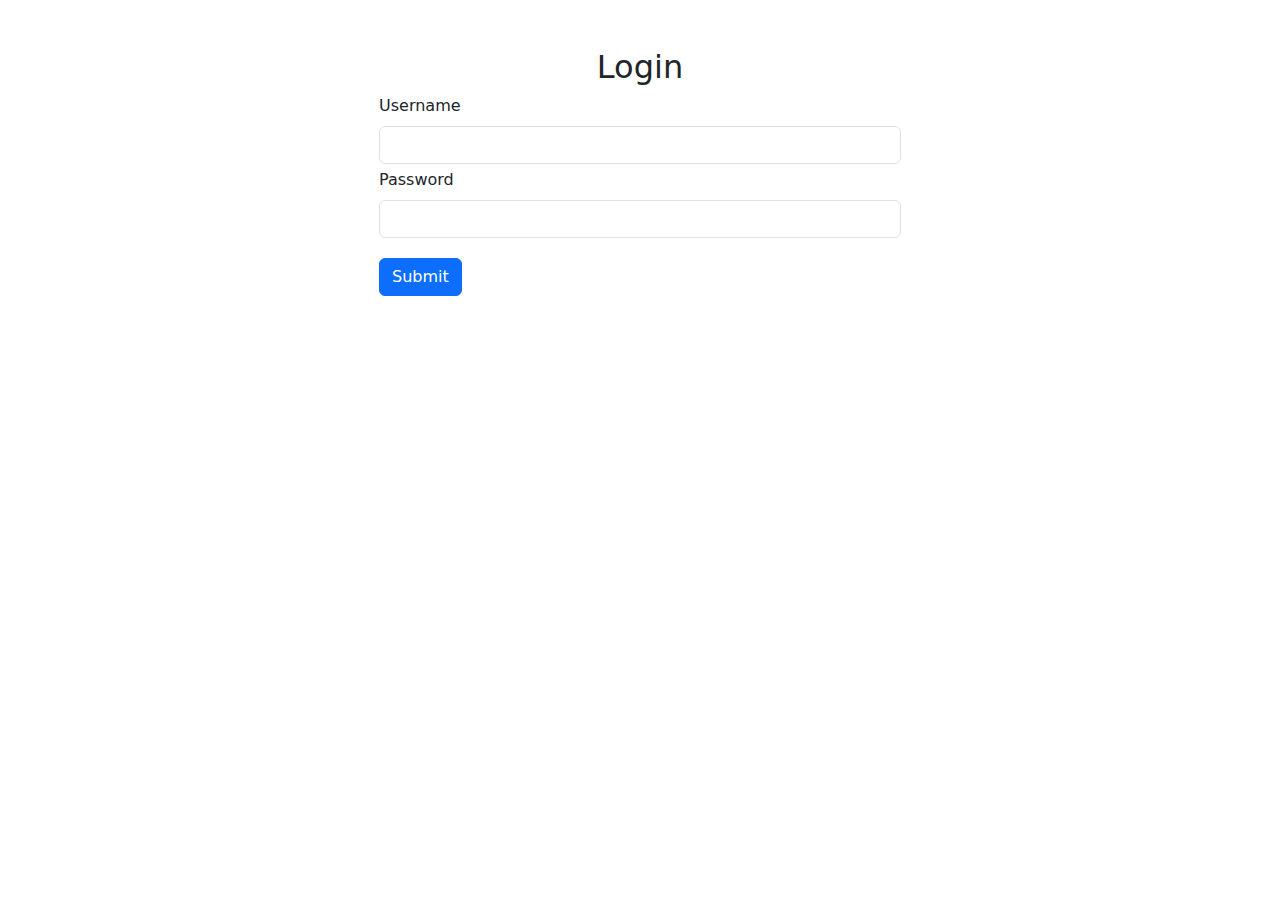
<file: login.html>
<!DOCTYPE html>
<html lang="en">
  <head>
    <meta charset="UTF-8" />
    <meta name="viewport" content="width=device-width, initial-scale=1.0" />
    <title>Login</title>

    <link
      href="https://cdn.jsdelivr.net/npm/bootstrap@5.3.3/dist/css/bootstrap.min.css"
      rel="stylesheet"
      integrity="sha384-QWTKZyjpPEjISv5WaRU9OFeRpok6YctnYmDr5pNlyT2bRjXh0JMhjY6hW+ALEwIH"
      crossorigin="anonymous"
    />
  </head>
  <body>
    <div class="container">
      <div class="container">
        <form class="row w-50 mt-5 mx-auto" id="login">
          <h2 class="text-center">Login</h2>
          <div class="col-md-12">
            <label for="exampleInputUser" class="form-label">Username</label>
            <input type="text" class="form-control" id="userName" />
            <div id="userWrong" class="form-text"></div>
          </div>
          <div class="col-md-12">
            <label for="pw" class="form-label">Password</label>
            <input type="password" class="form-control" id="pw" />
          </div>
          <div id="emailHelp" class="form-text"></div>
          <div class="col-md-2 mt-3">
            <button type="submit" class="btn btn-primary">Submit</button>
          </div>
        </form>
      </div>
    </div>

    <script src="login.js"></script>
    <script
      src="https://cdn.jsdelivr.net/npm/bootstrap@5.3.3/dist/js/bootstrap.bundle.min.js"
      integrity="sha384-YvpcrYf0tY3lHB60NNkmXc5s9fDVZLESaAA55NDzOxhy9GkcIdslK1eN7N6jIeHz"
      crossorigin="anonymous"
    ></script>
  </body>
</html>
</file>
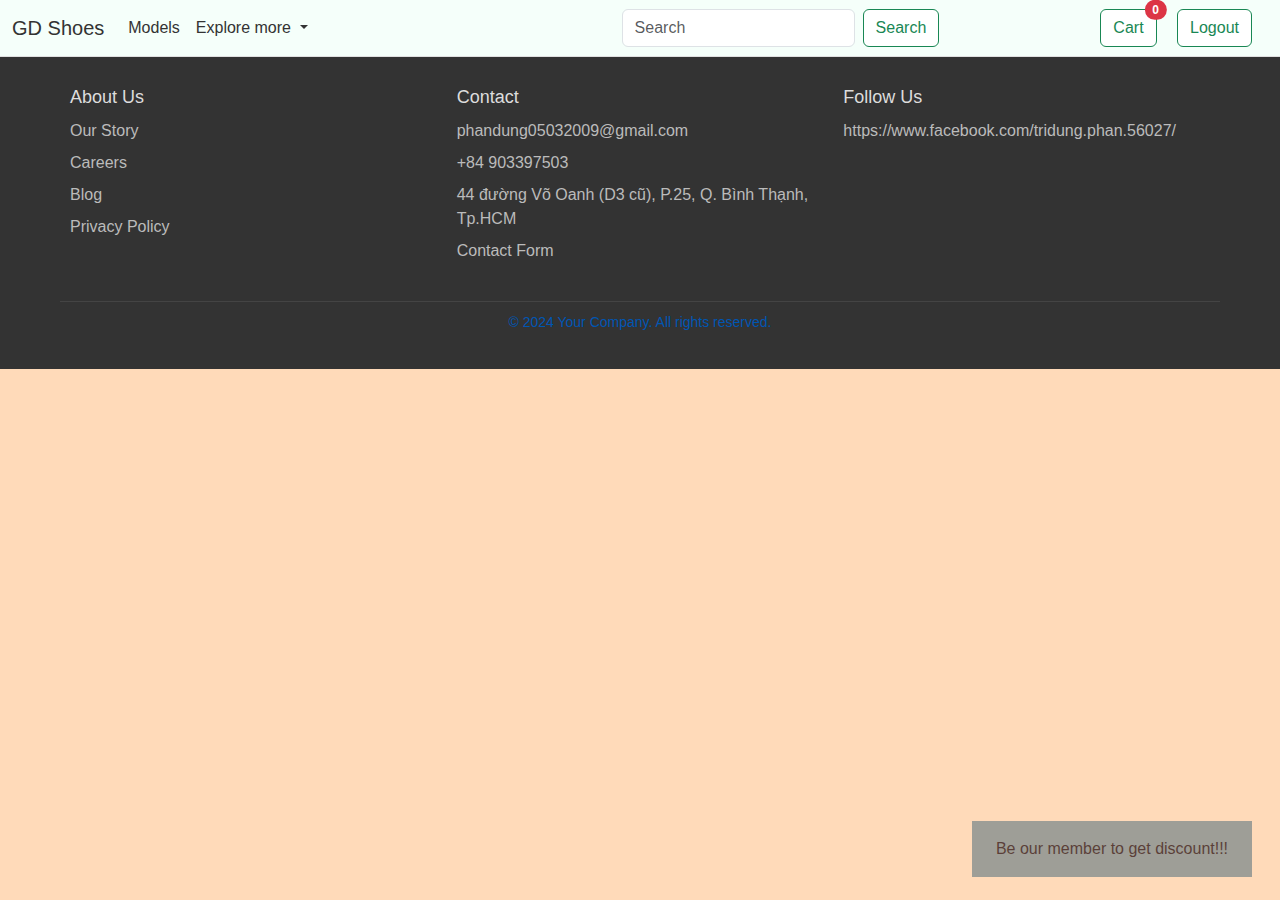
<file: models.html>
<!DOCTYPE html>
<html lang="en">
  <head>
    <meta charset="UTF-8" />
    <meta name="viewport" content="width=device-width, initial-scale=1.0" />
    <title></title>
    <link
      href="https://cdn.jsdelivr.net/npm/bootstrap@5.3.3/dist/css/bootstrap.min.css"
      rel="stylesheet"
      integrity="sha384-QWTKZyjpPEjISv5WaRU9OFeRpok6YctnYmDr5pNlyT2bRjXh0JMhjY6hW+ALEwIH"
      crossorigin="anonymous"
    />
    <link rel="shortcut icon" href="../assets/icons/nike.png" type="image/x-icon">
    <link rel="stylesheet" href="models.css" />
  </head>
  <body>
  </div>
    <header>
    <nav class="navbar navbar-expand-lg bg-body-tertiary sticky-top">
      <div class="container-fluid">
        <a class="navbar-brand" href="/main/index.html" id="welcome"
          >GD Shoes</a
        >
        <button
          class="navbar-toggler"
          type="button"
          data-bs-toggle="collapse"
          data-bs-target="#navbarScroll"
          aria-controls="navbarScroll"
          aria-expanded="false"
          aria-label="Toggle navigation"
        >
          <span class="navbar-toggler-icon"></span>
        </button>
        <div class="collapse navbar-collapse" id="navbarScroll">
          <ul
            class="navbar-nav me-auto my-2 my-lg-0 navbar-nav-scroll"
            style="--bs-scroll-height: 100px"
          >
            <li class="nav-item">
            </li>
            <li class="nav-item">
              <a class="nav-link" href="Models/models.html">Models</a>
            </li>
            <li class="nav-item dropdown">
              <a
                class="nav-link dropdown-toggle"
                href="#"
                role="button"
                data-bs-toggle="dropdown"
                aria-expanded="false"
              >
                Explore more
              </a>
              <ul class="dropdown-menu">
                <li><a class="dropdown-item" href="#">Terms of service</a></li>
                <li><a class="dropdown-item" href="#">Showroom</a></li>
                <li><hr class="dropdown-divider" /></li>
                <li>
                  <a class="dropdown-item" href="#">More information</a>
                </li>
              </ul>
            </li>
            <li class="nav-item">
              
            </li>
          </ul>
          <form class="d-flex mx-auto" role="search" id="search">
            <input
              class="form-control me-2"
              type="search"
              placeholder="Search"
              aria-label="Search"
              id="search-input"
            />
            <button class="btn btn-outline-success" type="submit">
              Search
            </button>
          </form>

          <div class="d-flex">
            <div id="login">
              <a
                class="btn btn-outline-success mx-2"
                type="submit"
                href="/Login/login.html"
              >
                Login
              </a>
              <a
                class="btn btn-outline-success"
                type="submit"
                href="/Register/register.html"
              >
                Register
              </a>
            </div>
            <div id="logout">
              <a
                href="/cart/cart.html"
                class="btn btn-outline-success ms-2 position-relative"
              >
                Cart
                <i class="fas fa-shopping-cart"></i>
                <span
                  class="position-absolute top-0 start-100 translate-middle badge rounded-pill bg-danger"
                  id="cartItemCount"
                >
                  0
                  <span class="visually-hidden">items in cart</span>
                </span>
              </a>

              <button
                class="btn btn-outline-success mx-3"
                type="button"
                onclick="logOut()"
                id="btnLogout"
              >
                Logout
              </button>
            </div>
          </div>
        </div>
      </div>
    </nav>
  </header>
    <button class="open-button" onclick="openForm()">Be our member to get discount!!!</button>
  <div class="form-popup" id="myForm">
    <form action="/action_page.php" class="form-container">
      <h1></h1>
  
      <label for="email"><b>Your Name</b></label>
      <input type="text" placeholder="Enter your full name" name="email" required>
   
      <label for="psw"><b>Your Password</b></label>
      <input type="password" placeholder="Enter Password" name="psw" required>
  
      <a href="/discount/discount.html" type="submit" class="btn">Get Discount</a>
      <button type="button" class="btn cancel" onclick="closeForm()">Close</button>
    </form>
  </div>
  
    <div class="container">
      <div class="row" id="product"></div>
    </div>
    <footer class="footer">
        <div class="footer-container">
            <div class="footer-row">
                <div class="footer-column">
                    <h4>About Us</h4>
                    <ul>
                        <li><a href="#">Our Story</a></li>
                        <li><a href="#">Careers</a></li>
                        <li><a href="#">Blog</a></li>
                        <li><a href="#">Privacy Policy</a></li>
                    </ul>
                </div>
                <div class="footer-column">
                    <h4>Contact</h4>
                    <ul>
                        <li><a href="mailto:info@example.com">phandung05032009@gmail.com</a></li>
                        <li><a href="tel:+1234567890">+84 903397503</a></li>
                        <li><a href="https://www.google.com/maps/search/44+%C4%91%C6%B0%E1%BB%9Dng+V%C3%B5+Oanh+(D3+c%C5%A9),+P.25,+Q.+B%C3%ACnh+Th%E1%BA%A1nh,+Tp.HCM/@10.8040961,106.7183198,18.27z?entry=ttu">44 đường Võ Oanh (D3 cũ), P.25, Q. Bình Thạnh, Tp.HCM</a></li>
                        <li><a href="https://thptgiadinh.hcm.edu.vn/lienhe">Contact Form</a></li>
                    </ul>
                </div>
                <div class="footer-column">
                    <h4>Follow Us</h4>
                    <ul class="social-links">
                        <li><a href="https://www.facebook.com/tridung.phan.56027/"><link rel="stylesheet" href="https://www.facebook.com/tridung.phan.56027/">https://www.facebook.com/tridung.phan.56027/</a></li>
                    </ul>
                </div>
            </div>
            <div class="footer-bottom">
                <p>&copy; 2024 Your Company. All rights reserved.</p>
            </div>
        </div>
    </footer>
    <script src="models.js"></script>
    <script
      src="https://cdn.jsdelivr.net/npm/bootstrap@5.3.3/dist/js/bootstrap.bundle.min.js"
      integrity="sha384-YvpcrYf0tY3lHB60NNkmXc5s9fDVZLESaAA55NDzOxhy9GkcIdslK1eN7N6jIeHz"
      crossorigin="anonymous"
    ></script>
  </body>
</html>
</file>
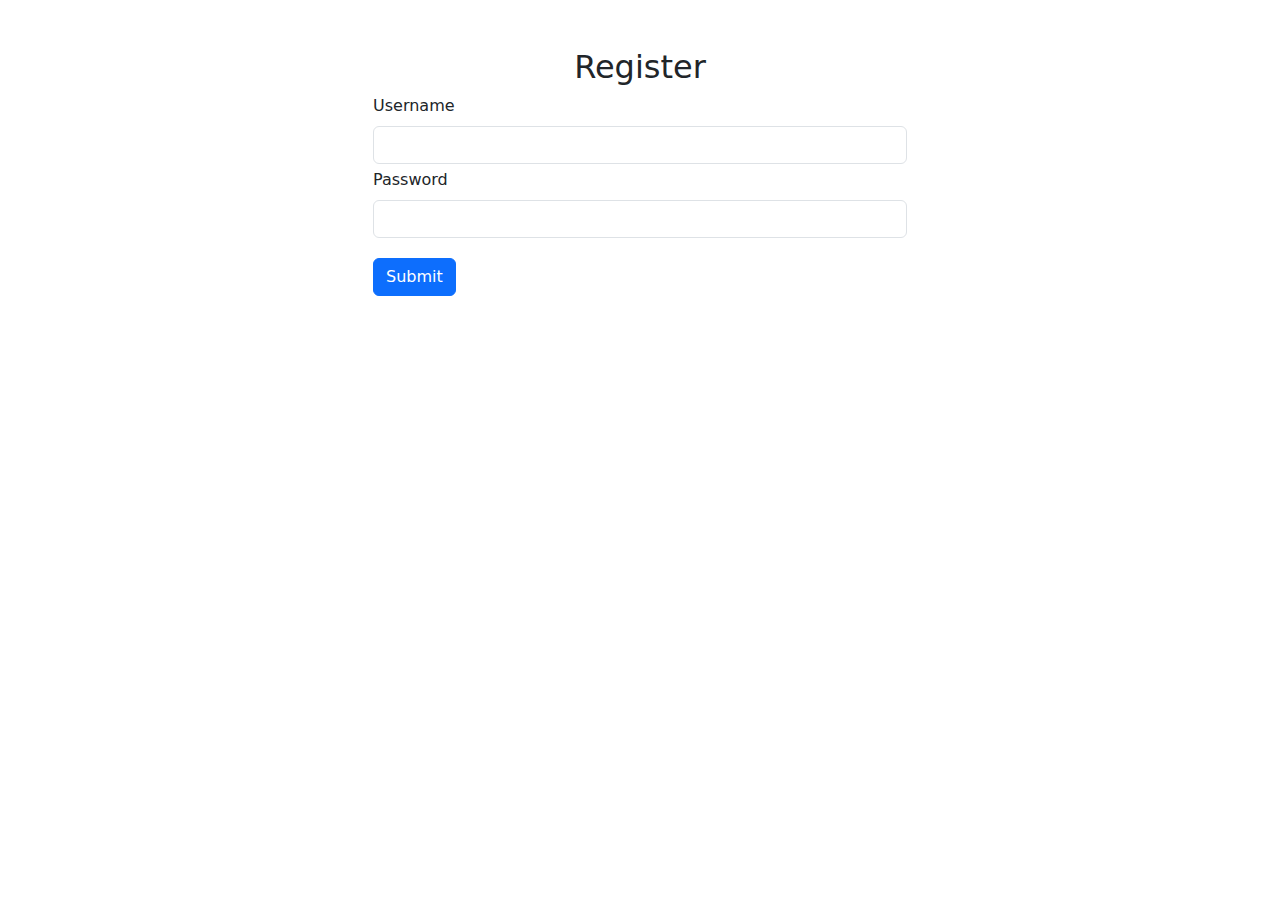
<file: register.html>
<!DOCTYPE html>
<html lang="en">
  <head>
    <meta charset="UTF-8" />
    <meta name="viewport" content="width=device-width, initial-scale=1.0" />
    <title>Register</title>

    <link
      href="https://cdn.jsdelivr.net/npm/bootstrap@5.3.3/dist/css/bootstrap.min.css"
      rel="stylesheet"
      integrity="sha384-QWTKZyjpPEjISv5WaRU9OFeRpok6YctnYmDr5pNlyT2bRjXh0JMhjY6hW+ALEwIH"
      crossorigin="anonymous"
    />
  </head>
  <body>
    <div class="container">
      <form class="row w-50 mt-5 mx-auto" id="register">
        <h2 class="text-center">Register</h2>
        <div class="col-md-12">
          <label for="exampleInputUser" class="form-label">Username</label>
          <input type="text" class="form-control" id="userName" />
          <div id="userWrong" class="form-text"></div>
        </div>
        <div class="col-md-12">
          <label for="pw" class="form-label">Password</label>
          <input type="password" class="form-control" id="pw" />
        </div>
        <div id="emailHelp" class="form-text"></div>
        <div class="col-md-2 mt-3">
          <button type="submit" class="btn btn-primary">Submit</button>
        </div>
      </form>
    </div>

    <script src="register.js"></script>
    <script
      src="https://cdn.jsdelivr.net/npm/bootstrap@5.3.3/dist/js/bootstrap.bundle.min.js"
      integrity="sha384-YvpcrYf0tY3lHB60NNkmXc5s9fDVZLESaAA55NDzOxhy9GkcIdslK1eN7N6jIeHz"
      crossorigin="anonymous"
    ></script>
  </body>
</html>
</file>
<file: models.css>
/* Navbar */
.navbar {
    background-color: #F5FFFA !important;
    /* Mintcream background */
    border-bottom: 1px solid #E0E0E0;
    /* Optional: light gray border at the bottom */
}

.navbar-brand,
.nav-link,
.navbar-toggler-icon {
    color: #333 !important;
    /* Dark text for contrast */
}

.nav-link:hover,
.nav-link:focus {
    color: #0056b3 !important;
    /* Optional: color change on hover/focus */
}

.navbar-toggler {
    border-color: rgba(0, 0, 0, 0.1);
    /* Light border for the toggler */
}

.navbar-toggler-icon {
    background-image: url("data:image/svg+xml;charset=utf8,%3Csvg viewBox='0 0 30 30' xmlns='http://www.w3.org/2000/svg'%3E%3Cpath stroke='rgba%280, 0, 0, 0.5%29' stroke-width='2' linecap='round' linejoin='round' d='M4 7h22M4 15h22M4 23h22'/%3E%3C/svg%3E");
}

.navbar-nav .nav-item .nav-link {
    padding-right: 0.5rem;
    padding-left: 0.5rem;
}

.navbar-nav .dropdown-menu {
    background-color: #F5FFFA;
    /* Mintcream background for dropdown */
    border: none;
}

.dropdown-item:hover,
.dropdown-item:focus {
    background-color: #e6f7ff;
    /* Light blue for hover/focus */
}

.form-control,
.btn-outline-success {
    background-color: #fff;
    /* Ensure form inputs and buttons are visible */
}
.hide {
    display: none;
}

body {
    font-family: Arial, sans-serif;
    margin: 0;
    padding: 0;
    box-sizing: border-box;
    background-color: peachpuff;
}

.footer {
    background-color: #333;
    color: #fff;
    padding: 20px 0;
}

.footer-container {
    max-width: 1200px;
    margin: 0 auto;
    padding: 0 20px;
}

.footer-row {
    display: flex;
    flex-wrap: wrap;
    justify-content: space-between;
}

.footer-column {
    flex: 1;
    min-width: 200px;
    margin: 10px;
}

.footer-column h4 {
    font-size: 18px;
    margin-bottom: 10px;
    color: #ddd;
}

.footer-column ul {
    list-style: none;
    padding: 0;
    margin: 0;
}

.footer-column ul li {
    margin-bottom: 8px;
}

.footer-column ul li a {
    color: #bbb;
    text-decoration: none;
    transition: color 0.3s ease;
}

.footer-column ul li a:hover {
    color: #fff;
}

.social-links {
    display: flex;
}

.social-links li {
    margin-right: 10px;
}

.social-links li a {
    display: block;
    width: 24px;
    height: 24px;
}

.social-links li a img {
    width: 100%;
    height: 100%;
    filter: invert(100%);
}

.footer-bottom {
    text-align: center;
    margin-top: 20px;
    border-top: 1px solid #444;
    padding-top: 10px;
    font-size: 14px;
    color: #aaa;
}

@media (max-width: 768px) {
    .footer-row {
        flex-direction: column;
        align-items: center;
    }

    .footer-column {
        margin: 10px 0;
    }
}

h1,
h2,
h3,
h4,
h5{
    color: rgb(0, 0, 0);
}

p{
    color: #0056b3;
}

.open-button {
    background-color: #868f8f;
    color: rgb(51, 24, 24);
    padding: 16px 20px;
    border: none;
    cursor: pointer;
    opacity: 0.8;
    position: fixed;
    bottom: 23px;
    right: 28px;
    width: 280px;
}

/* The popup form - hidden by default */
.form-popup {
    display: none;
    position: fixed;
    bottom: 0;
    right: 15px;
    border: 3px solid #ffffff;
    z-index: 9;
}

/* Add styles to the form container */
.form-container {
    max-width: 300px;
    padding: 10px;
    background-color: rgba(117, 205, 245, 0.849);
}

/* Full-width input fields */
.form-container input[type=text],
.form-container input[type=password] {
    width: 100%;
    padding: 15px;
    margin: 5px 0 22px 0;
    border: none;
    background: #a5e7f0;
}

/* When the inputs get focus, do something */
.form-container input[type=text]:focus,
.form-container input[type=password]:focus {
    background-color: #ddd;
    outline: none;
}

/* Set a style for the submit/login button */
.form-container .btn {
    background-color: #04AA6D;
    color: rgb(0, 0, 0);
    padding: 16px 20px;
    border: none;
    cursor: pointer;
    width: 100%;
    margin-bottom: 10px;
    opacity: 0.8;
}

/* Add a red background color to the cancel button */
.form-container .cancel {
    background-color: red;
}

/* Add some hover effects to buttons */
.form-container .btn:hover,
.open-button:hover {
    opacity: 1;
}
</file>
